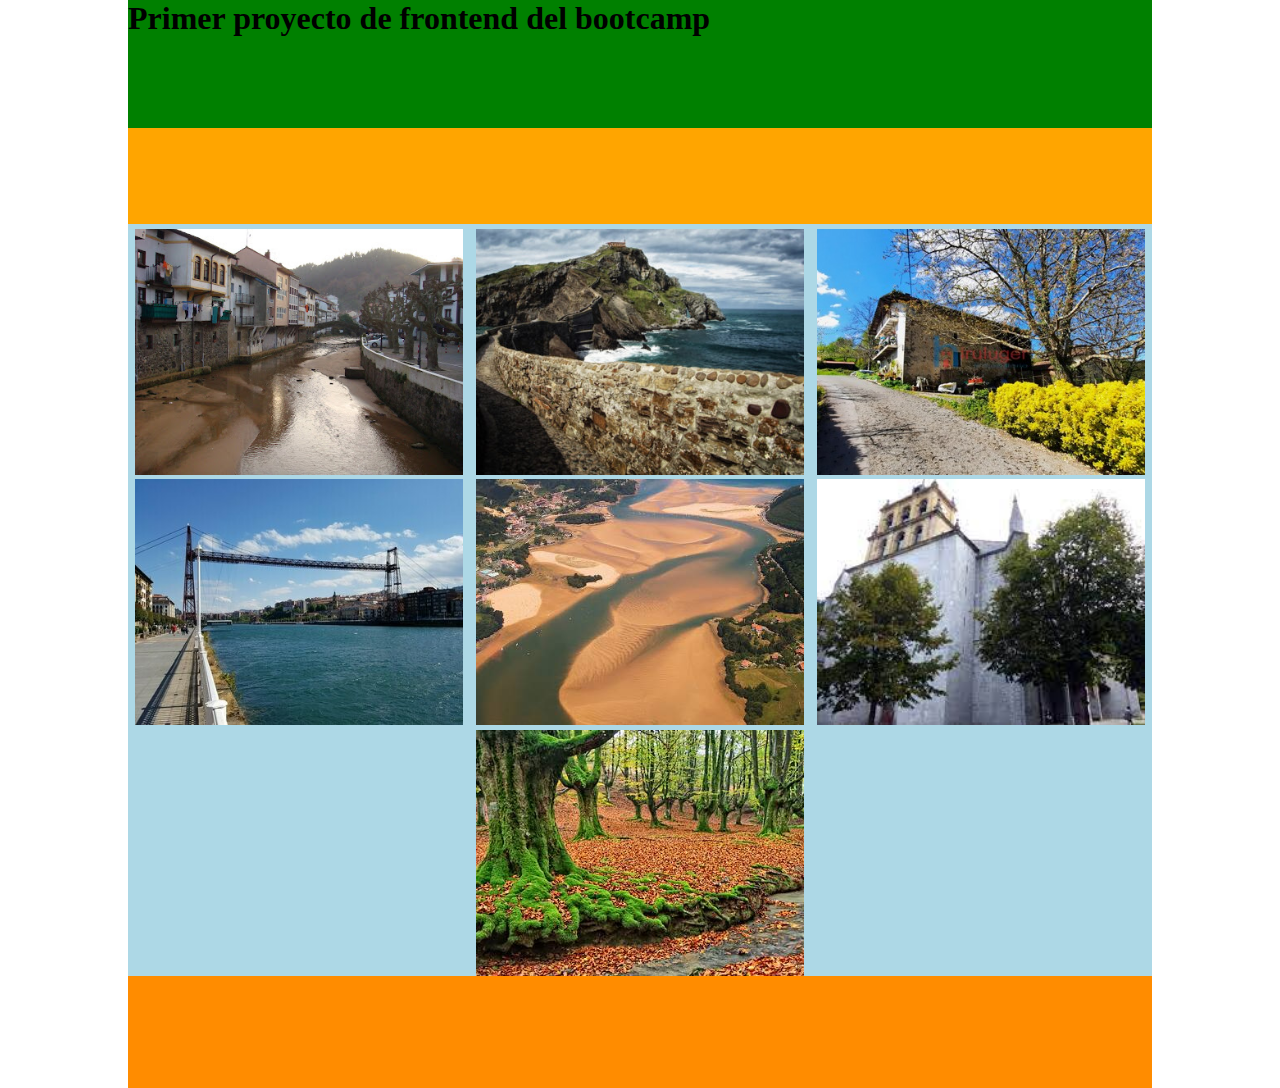
<file: index.html>
<!DOCTYPE html>
<html lang="en">
<head>
    <meta charset="UTF-8">
    <meta name="viewport" content="width=device-width, initial-scale=1.0">
    <title>Document</title>
    <link rel="stylesheet" href="styles.css">
    <style>
      /*   Codigo del Reset     */
/*
      * {margin: 0;
         padding: 0;}
      */
     /*   Codigo de la Pagina*/
/*
    header, nav, main,footer  {width: 80%;
                margin: 0 auto;}


    header { 
             min-height: 8rem;
             background-color: darksalmon;
            }

    nav     {
            min-height: 4rem;
            background-color: orange;
            }

    main {min-height: 20rem;
            background-color: lightblue;
            display: flex;
            flex-wrap: wrap;
            justify-content:space-between;
          }
    
    main div {border: 0.3rem solid black;
              width: 30%;}     

        .izda {background-color: aqua;}
        .dcha {background-color: chartreuse;}


    footer {min-height: 7rem;
            background-color: darkorange;}
*/
    </style>
</head>
<body>
    <header>
    <h1>Primer proyecto de frontend del bootcamp</h1>
    </header>
    <nav>

    </nav>
    <main>

        <img src="img/bizkaia_1.jpg" alt="Foto de Bizkaia"  title="Imagen de Bizkaia">
        <img src="img/bizkaia_2.jpg" alt="Foto de Bizkaia"  title="Imagen de Bizkaia">
        <img src="img/bizkaia_3.jpg" alt="Foto de Bizkaia"  title="Imagen de Bizkaia">
        <img src="img/bizkaia_4.jpg" alt="Foto de Bizkaia"  title="Imagen de Bizkaia">
        <img src="img/bizkaia_5.jpg" alt="Foto de Bizkaia"  title="Imagen de Bizkaia">
        <img src="img/bizkaia_6.jpeg" alt="Foto de Bizkaia"  title="Imagen de Bizkaia">
        <img src="img/bizkaia_7.jpg" alt="Foto de Bizkaia"  title="Imagen de Bizkaia">
        <!--  
         <div class="izda"> Lorem ipsum, dolor sit amet consectetur adipisicing elit. 
         Accusamus architecto debitis dolore nihil aspernatur 
         doloremque ea maiores excepturi nostrum autem reprehenderit, 
         magni explicabo magnam? Libero!
        </div>
         <div> Lorem ipsum, dolor sit amet consectetur adipisicing elit. 
         Accusamus architecto debitis dolore nihil aspernatur 
         doloremque ea maiores excepturi nostrum autem reprehenderit, 
         magni explicabo magnam? Libero!
        </div>
         <div class="dcha"> Lorem ipsum, dolor sit amet consectetur adipisicing elit. 
         Accusamus architecto debitis dolore nihil aspernatur 
         doloremque ea maiores excepturi nostrum autem reprehenderit, 
         magni explicabo magnam? Libero!
        </div>
         <div> Lorem ipsum, dolor sit amet consectetur adipisicing elit. 
         Accusamus architecto debitis dolore nihil aspernatur 
         doloremque ea maiores excepturi nostrum autem reprehenderit, 
         magni explicabo magnam? Libero!
        </div>
        <div> Lorem ipsum, dolor sit amet consectetur adipisicing elit. 
         Accusamus architecto debitis dolore nihil aspernatur 
         doloremque ea maiores excepturi nostrum autem reprehenderit, 
         magni explicabo magnam? Libero!
        </div>
        -->
    </main>
    <footer>

    </footer>

</body>
</html>
</file>
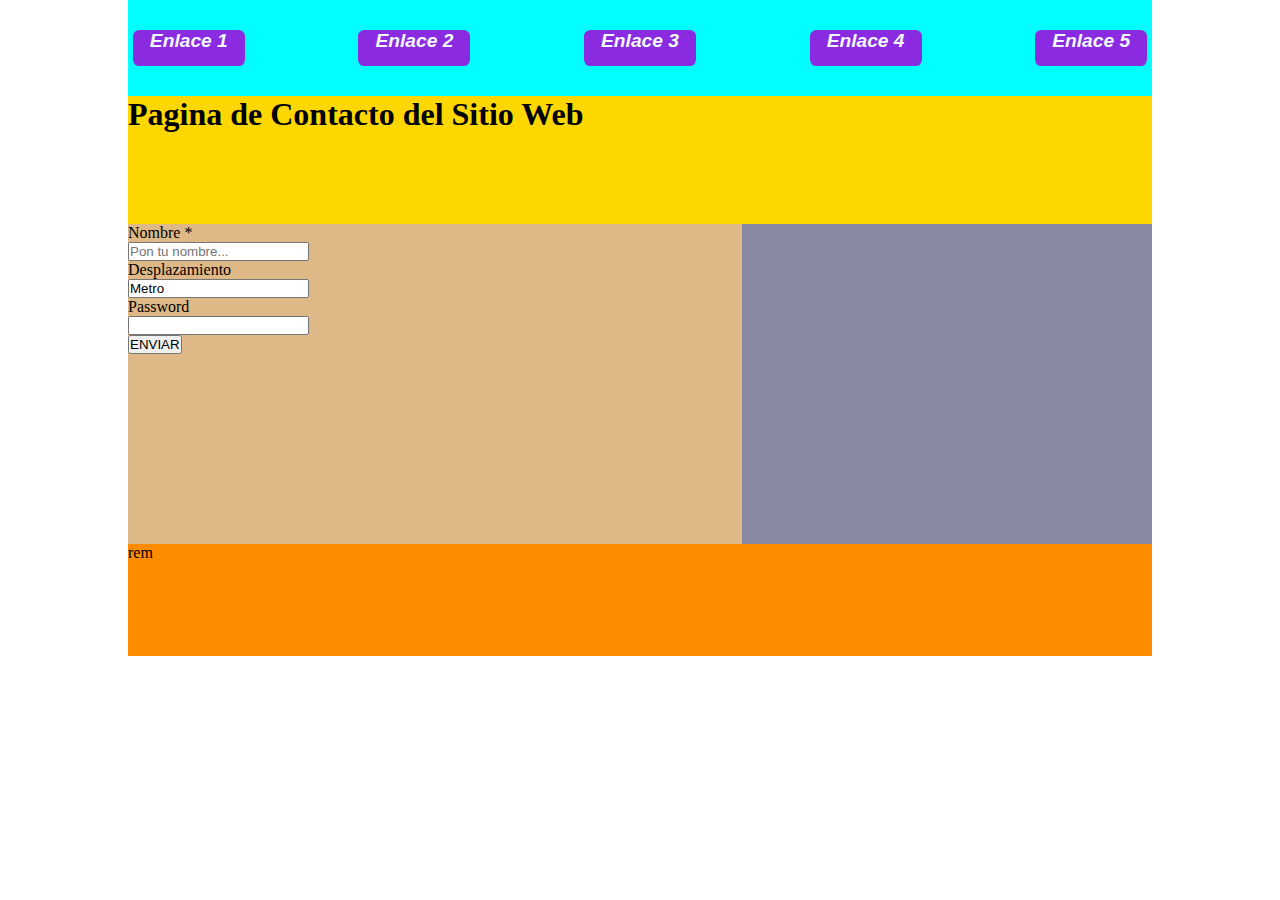
<file: contacto.html>
<!DOCTYPE html>
<html lang="en">
<head>
    <meta charset="UTF-8">
    <meta name="viewport" content="width=device-width, initial-scale=1.0">
    <title>Document</title>
    <link rel="stylesheet" href="styles.css">
    <style>
      h1, header {background-color: gold;}

      nav {position: fixed;
           top: 0;
           left: 10%;}
      header  {margin-top: 6rem ;}

      section {display: flex;
            flex-direction: row;
          min-height: 20rem;
        width: 80%;
        margin: 0 auto;}
       .content {width: 60%;
                 min-height: 20rem;
                background-color: burlywood;}

        aside {width: 40%;
               min-height: 20rem;
               background-color: rgb(136, 136, 163);}
    </style>
</head>
<body>
        <nav>
   
     <ul>
      <li><a href="#">Enlace 1</a></li>
      <li><a href="#">Enlace 2</a></li>
      <li><a href="#">Enlace 3</a></li>
      <li><a href="#">Enlace 4</a></li>
      <li><a href="#">Enlace 5</a></li>

     </ul>


    </nav>
    <header>
    <h1>Pagina de Contacto del Sitio Web</h1>
    </header>

    <section>  
      <div class="content">
           <form action="recogida_datos.php" method="get">
            <p>Nombre *</p>
             <input id="inpt1" type="text" name="nombre" placeholder="Pon tu nombre..." required>
             <p>Desplazamiento</p>
             <input type="text" name="Desplazamiento" value="Metro">
             <p>Password</p>
             <input type="password">
             <br>
             <button type="submit">ENVIAR</button>

           </form> 



      </div>

       <aside>

       </aside>
    </section>
   
    <footer>
rem
    </footer>

</body>
</html>
</file>
<file: styles.css>
/*   Codigo del Reset     */

      * {margin: 0;
         padding: 0;}
      
      ul {list-style: none;
          margin-left: 0;}

      a {text-decoration: none;
         color: #210303;}



     /*   Codigo de la Pagina*/

    header, nav, main,footer  {width: 80%;
                margin: 0 auto;}


    header { 
             min-height: 8rem;
             background-color:green;
            }
         /* Menu de navegacion*/
    nav     {
            min-height: 6rem;
            background-color: orange;
            }

     nav ul {background-color: aqua;
             min-height: 6rem;
             display: flex;
             justify-content: space-between;
             align-items: center;}

     nav ul li {
               /*background-color: rgb(103, 123, 83); */
               height: 2.3rem;
               /*border: 0.2rem solid black; */
               margin: 0.3rem;
               width: 7rem;
               }

     nav ul li a  {color: aliceblue;
                   background-color: blueviolet;
                   display: block;
                   height: 2.3rem;
                   text-align: center;
                   font-family:Verdana, Geneva, Tahoma, sans-serif;
                   font-size: 1.2rem;
                   font-weight: 800;
                   font-style: italic;
                   border-radius: 0.4rem;

                }
     nav ul li a:hover {
                   color:blueviolet;
                   background-color: aliceblue;
                   transition: 1s;
     }


    /*   Contenido del sitio */


    main {min-height: 20rem;
            background-color: lightblue;
            display: flex;
            flex-wrap: wrap;
            justify-content:space-around;
            
          }
    
    main img {width: 32%;
              margin-top: 0.3rem;}

    main div {border: 0.3rem solid black;
              width: 30%;}     

        .izda {background-color: aqua;}
        .dcha {background-color: chartreuse;}


    footer {min-height: 7rem;
            background-color: darkorange;}

         /*  Media Queries          */

            @media screen and (max-width: 650px) {
  body {
    background-color: lightgreen;
  }
          main { flex-direction: row;
                 align-items: center;}

        /*  main div {width: 40%;} */

        main img {width: 40%;}



}

 @media screen and (max-width: 350px) {

 body {
    background-color: red;
  }

  /* main div {flex-direction: column;
             width: 95%;}  */

    main img {flex-direction: column;
              width: 95%;}


 }
</file>
